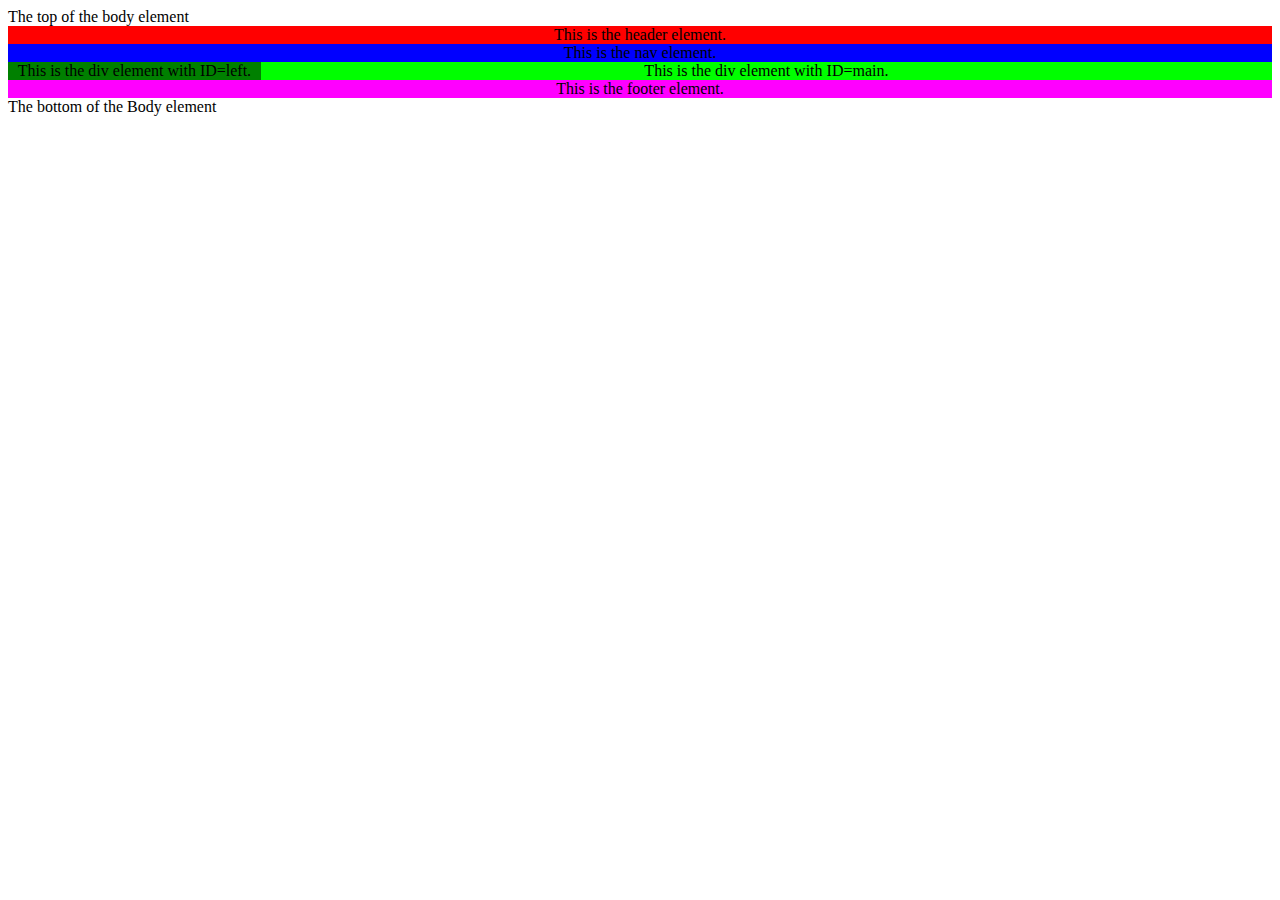
<file: index.html>
<!DOCTYPE html>
<html>
<head>
    
    <title>Deepthi Jewellers</title>
    <link rel =stylesheet type="text/css" href ="stylerule.css">
    <meta charset="utf-8">
    <meta name="Menu" content="Gold,Diamond,Earrings,Mia,Rivaah">
    <meta name="Home" content="Live Agent,Dashboard,Login Details,Active Orders,FAQ">
    <meta name="About" content="Best jewellery,Affordable prices,Customer-satisfaction,On-Delivery Services">
    <meta name="Contact Info" content="Contact Information,Address,Email Address">
</head>
<body>
The top of the body element

<div id="container" class="centertext">
    <header>This is the header element.</header>
    <nav>This is the nav element.</nav>
    <div id="left">This is the div element with ID=left.</div>
    <div id="main">This is the div element with ID=main.</div>
    <footer>This is the footer element.</footer>
</div>
The bottom of the Body element

</body>

</html>
</file>
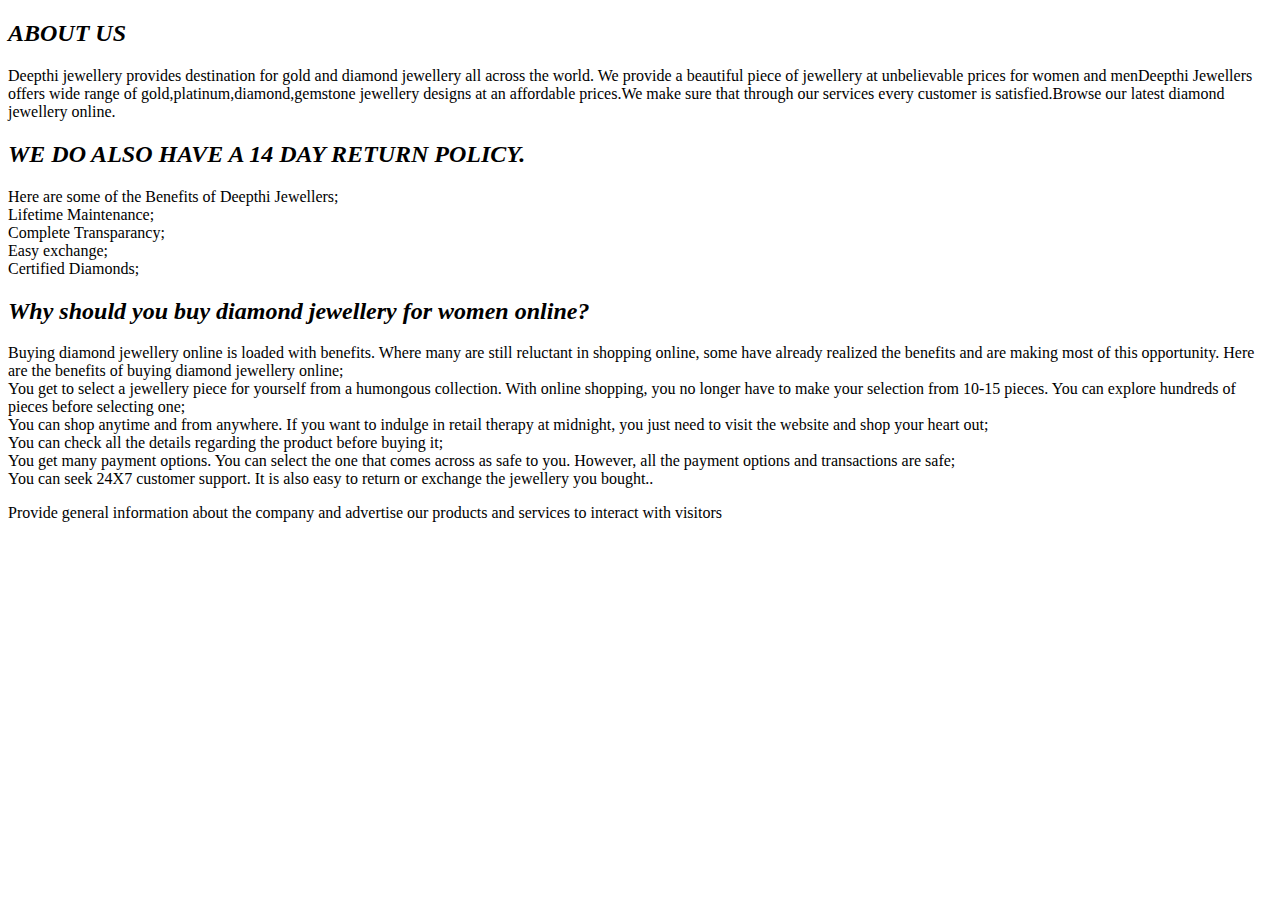
<file: About us .html>
<!DOCTYPE html>
<html>

<head>
    <meta charset="utf-8">
    <title>Deepthi Jewellers</title>
    <style>
        body {
            margin:0 15%
            font-family: sans serif
        }

        h1 {
           text-align: center;
           margin-top:30px;
        }

        h2{
            font-style: oblique;
        }
    </style>
</head>
<body>

</body>
<h2>ABOUT US</h2>
<p>Deepthi jewellery provides destination for gold and diamond jewellery all across the world. We
    provide a beautiful piece of jewellery at unbelievable prices for women and menDeepthi Jewellers offers wide range of gold,platinum,diamond,gemstone jewellery designs at an affordable prices.We make sure that through our services every customer is satisfied.Browse our latest diamond jewellery online.</p>
<h2>WE DO ALSO HAVE A 14 DAY RETURN POLICY.</h2>
<p>Here are some of the Benefits of Deepthi Jewellers;<br>
    Lifetime Maintenance;<br>
    Complete Transparancy;<br>
    Easy exchange;<br>
    Certified Diamonds;<br>
</p>
<h2>Why should you buy diamond jewellery for women online?</h2>
    <p>Buying diamond jewellery online is loaded with benefits. Where many are still reluctant in shopping online, some have already realized the benefits and are making most of this opportunity. Here are the benefits of buying diamond jewellery online;<br>
    
    You get to select a jewellery piece for yourself from a humongous collection. With online shopping, you no longer have to make your selection from 10-15 pieces. You can explore hundreds of pieces before selecting one;<br>
    You can shop anytime and from anywhere. If you want to indulge in retail therapy at midnight, you just need to visit the website and shop your heart out;<br>
    You can check all the details regarding the product before buying it;<br>
    You get many payment options. You can select the one that comes across as safe to you. However, all the payment options and transactions are safe;<br>
    You can seek 24X7 customer support. It is also easy to return or exchange the jewellery you bought..</p>
<p>Provide general information about the company and advertise our products and services to interact with visitors</p>

</html>
</body>
</file>
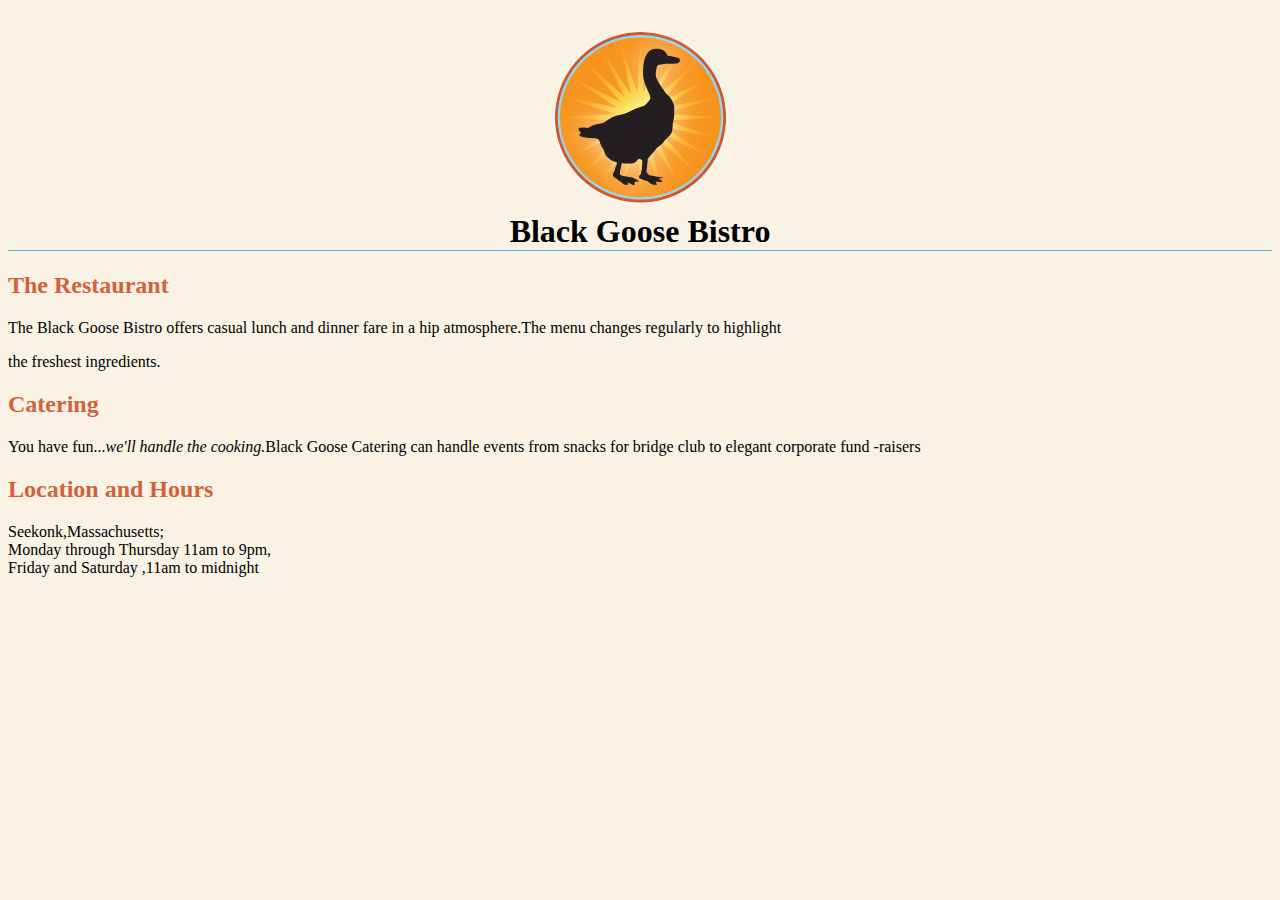
<file: Black Goose Bistro.html>
<!DOCTYPE html>
<html>

<head>
    <meta charset="utf-8">
    <title>Black Goose Bistro</title>
    <style>
        body {
            background-color:#faf2e4;
            margin:0 15%
            font-family: sans serif
        }

        h1 {
           text-align: center;
           border-bottom:1px solid #57b1dc;
           margin-top:30px;
        }

        h2{
            color:#d1633c;
        }
    </style>
</head>
<body>

</body>
<h1><img src="blackgoose bistro.png" alt="black goose logo"><br>Black Goose Bistro</h1> 
<h2>The Restaurant </h2>
<p>The Black Goose Bistro offers casual lunch and dinner fare in a hip atmosphere.The menu changes regularly to highlight</p> the freshest ingredients.
<h2>Catering</h2>
<p>You have fun...<em>we'll handle the cooking.</em>Black Goose Catering can handle events from snacks for bridge club to elegant corporate fund -raisers</p>
<h2>Location and Hours</h2>
<p>Seekonk,Massachusetts;<br>Monday through Thursday 11am to 9pm,<br>Friday and Saturday ,11am to midnight</p>

</html>
</body>
</file>
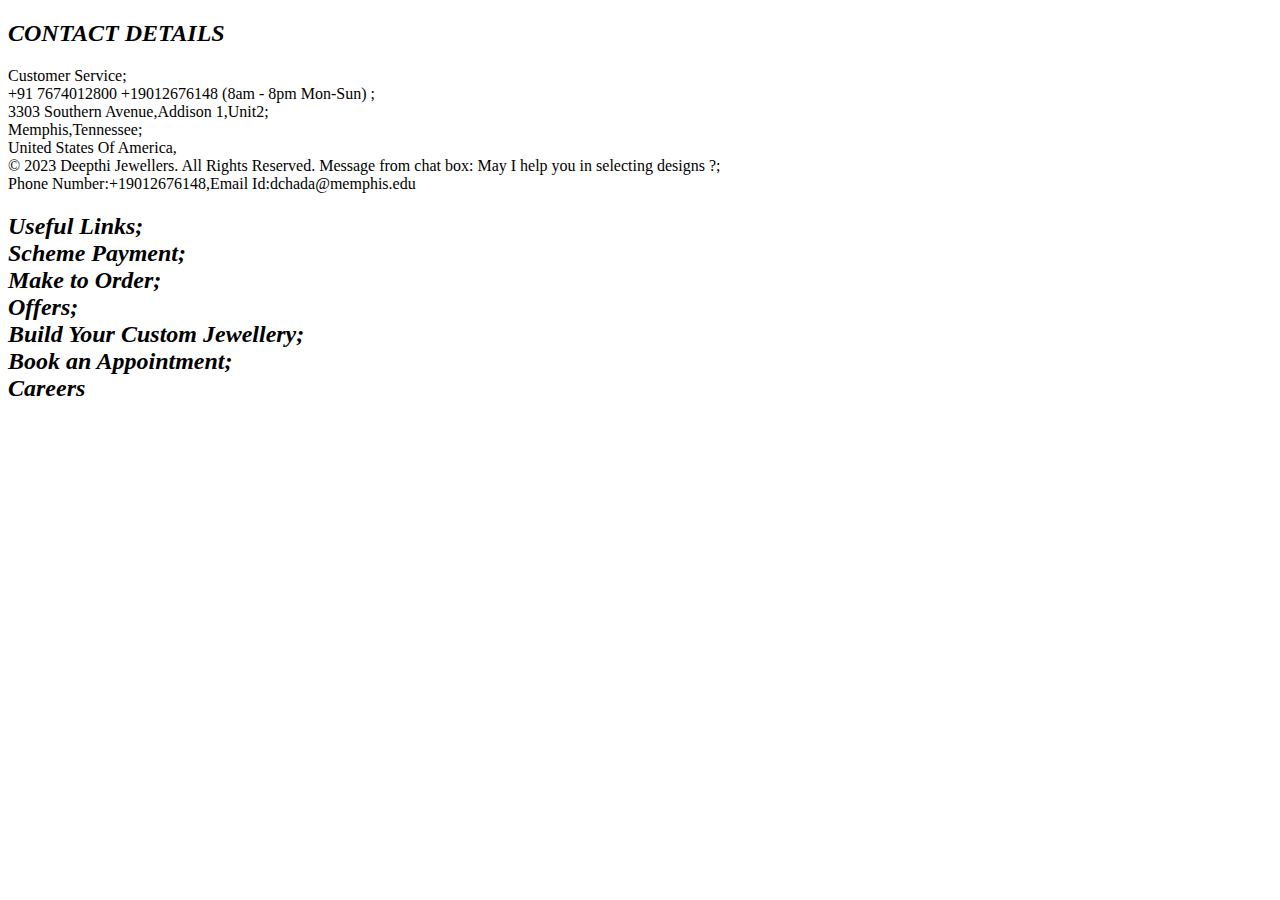
<file: Contact Us.html>
<!DOCTYPE html>
<html>

<head>
    <meta charset="utf-8">
    <title>DEEPTHI JEWELLERS</title>
    <style>
        body {
            margin:0 15%
            font-family: sans serif
        }

        h1 {
           text-align: center;
           margin-top:30px;
        }

        h2{
            font-style: oblique;
        }
    </style>
</head>
<body>

</body>

<h2>CONTACT DETAILS</h2>
<p>Customer Service;<br>
    +91 7674012800
     +19012676148
    (8am - 8pm Mon-Sun)
    <www class="myDeepthijewellers com"></www>;<br>
    3303 Southern Avenue,Addison 1,Unit2;<br>
    Memphis,Tennessee;<br>
    United States Of America,<br>
       
        
    © 2023 Deepthi Jewellers. All Rights Reserved.
     
    
    Message from chat box: May I help you in selecting designs ?;<br>
    
    
    Phone Number:+19012676148,Email Id:dchada@memphis.edu</p>

    <h2>Useful Links;<br>
        Scheme Payment;<br>
        Make to Order;<br>
        Offers;<br>
        Build Your Custom Jewellery;<br>
        Book an Appointment;<br>
        Careers</h2>

</html>
</body>
</file>
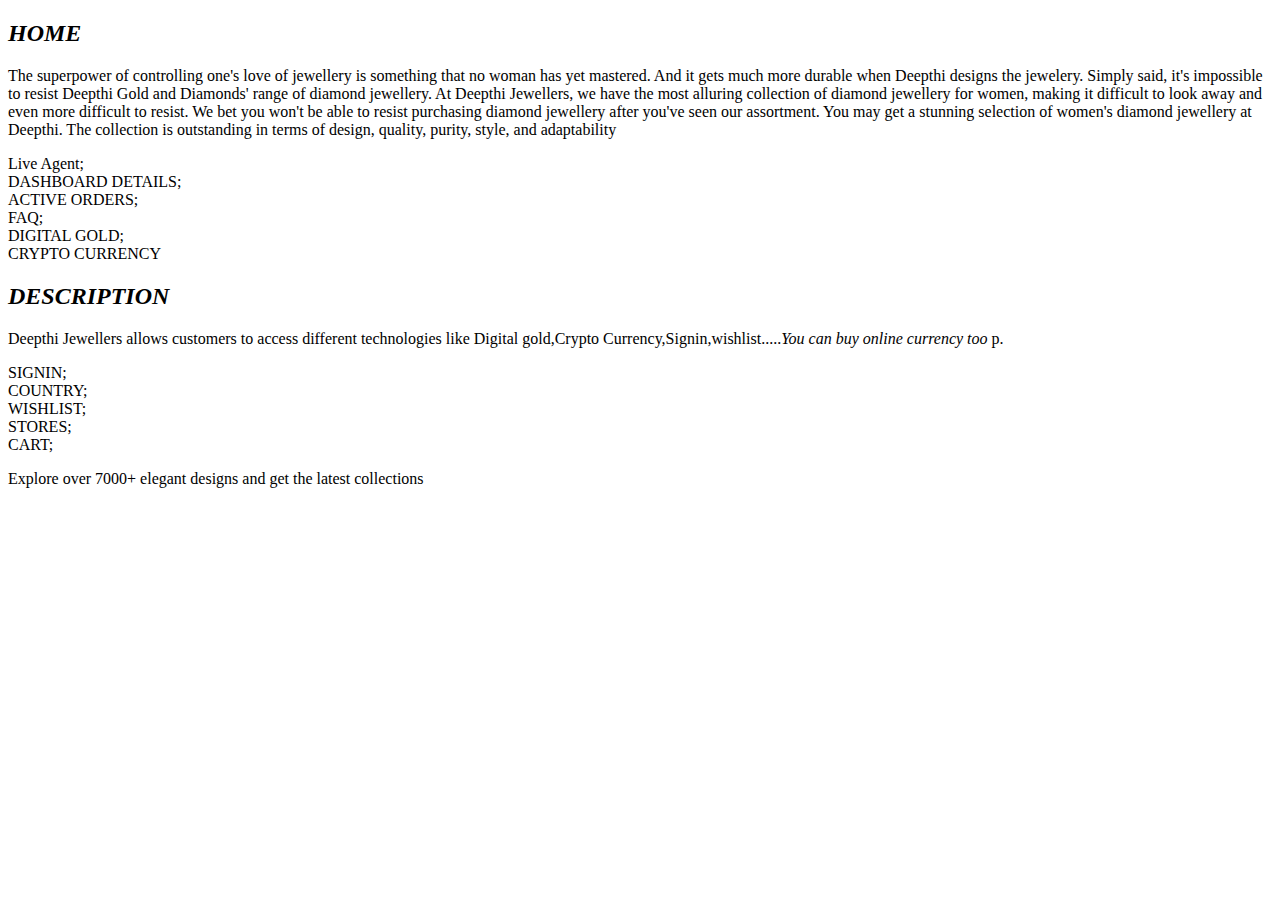
<file: Home.html>
<!DOCTYPE html>
<html>

<head>
    <meta charset="utf-8">
    <title>DEEPTHI JEWELLERY</title>
    <style>
        body {
            margin:0 15%
            font-style : San serif;
        }

        h1 {
           text-align: center;
           margin-top:30px;
        }

        h2{
            font-style: oblique;
        }
    </style>
</head>
<body>

</body>
<h2>HOME </h2>
<p>The superpower of controlling one's love of jewellery is something that no woman has yet mastered. And it gets much more durable when Deepthi designs the jewelery. Simply said, it's impossible to resist Deepthi Gold and Diamonds' range of diamond jewellery. At Deepthi Jewellers, we have the most alluring collection of diamond jewellery for women, making it difficult to look away and even more difficult to resist. We bet you won't be able to resist purchasing diamond jewellery after you've seen our assortment. You may get a stunning selection of women's diamond jewellery at Deepthi. The collection is outstanding in terms of design, quality, purity, style, and adaptability   </p>
<p>Live Agent;<br>
   DASHBOARD DETAILS;<br>
   ACTIVE ORDERS;<br>
   FAQ;<br>
   DIGITAL GOLD;<br>
   CRYPTO CURRENCY</p>

<h2>DESCRIPTION</h2>
<p>Deepthi Jewellers allows customers to access different technologies like Digital gold,Crypto Currency,Signin,wishlist.....<em>You can buy online currency too </em>p.
<p>SIGNIN;<br>
COUNTRY;<br>
WISHLIST;<br>
STORES;<br>
CART;</p>
<p>Explore over 7000+ elegant designs and get the latest collections</p>

</html>
</body>
</file>
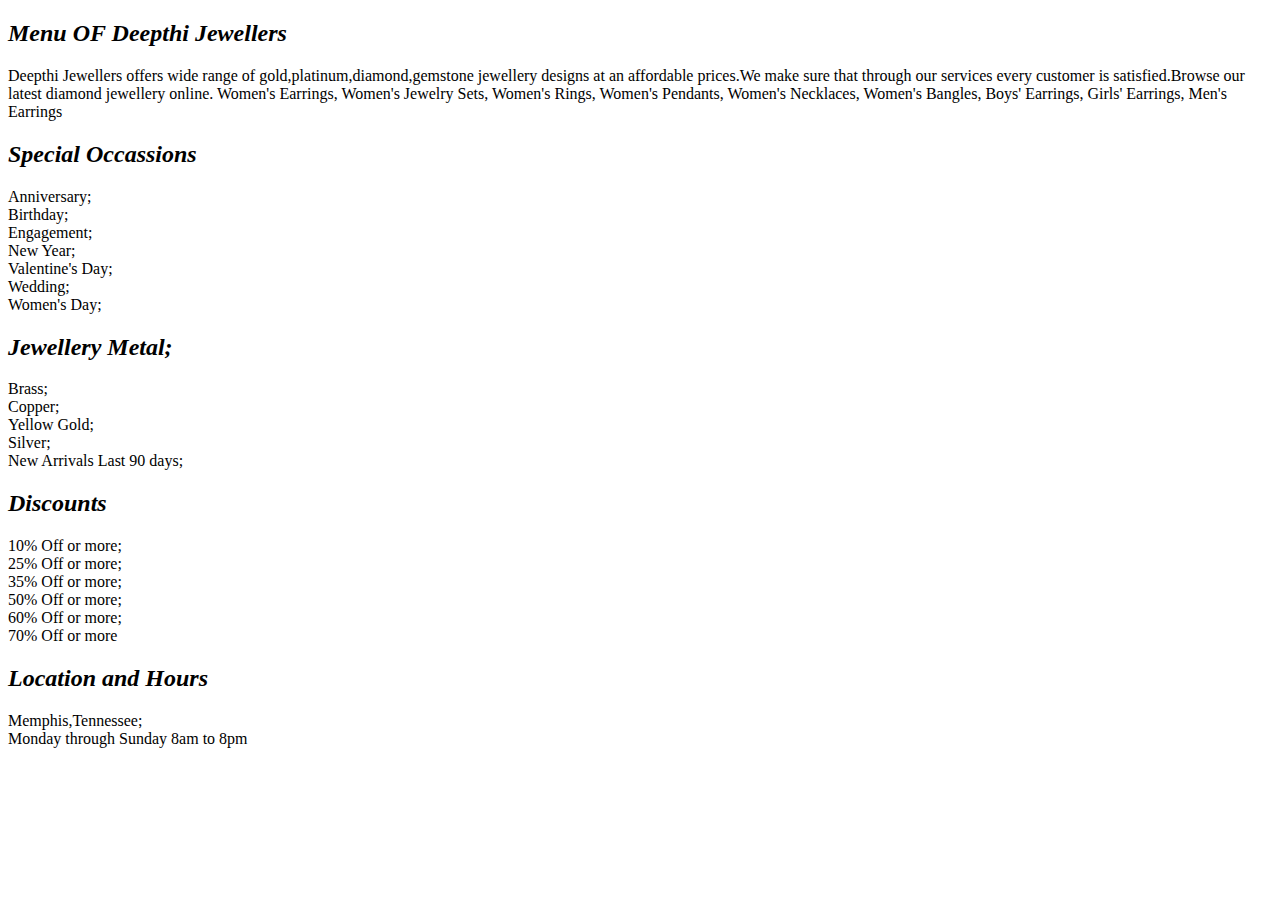
<file: Menu.html>
<!DOCTYPE html>
<html>

<head>
    <meta charset="utf-8">
    <title>DEEPTHI JEWELLERS</title>
    <style>
        body {
            margin:0 15%
            font-family: sans serif
        }

        h1 {
           text-align: center;
           margin-top:30px;
        }

        h2{
            text-align: justify;
            font-style: oblique;
        }
    </style>
</head>
<body>

</body>
<h2>Menu OF Deepthi Jewellers</h2>
<p>Deepthi Jewellers offers wide range of gold,platinum,diamond,gemstone jewellery designs at an affordable prices.We make sure that through our services every customer is satisfied.Browse our latest diamond jewellery online.
    
Women's Earrings,
Women's Jewelry Sets,
Women's Rings,
Women's Pendants,
Women's Necklaces,
Women's Bangles,
Boys' Earrings,
Girls' Earrings,
Men's Earrings
</p>

<h2>Special Occassions</h2>
    

<p>Anniversary;<br>

Birthday;<br>

Engagement;<br>

New Year;<br>

Valentine's Day;<br>

Wedding;<br>

Women's Day;<br>
<h2>Jewellery Metal;</h2>

<p>Brass;<br>

Copper;<br>

Yellow Gold;<br>

Silver;<br>
New Arrivals
Last 90 days;<br>
<h2>Discounts</h2>
<p>10% Off or more;<br>
25% Off or more;<br>
35% Off or more;<br>
50% Off or more;<br>
60% Off or more;<br>
70% Off or more
</p>
<h2>Location and Hours</h2>
<p>Memphis,Tennessee;<br>Monday through Sunday 8am to 8pm</p>
</html>
</body>
</file>
<file: stylerule.css>
header {background-color: red; }
nav{background-color: blue;}
#container {
    max-width:960 px; margin:0 auto, background-color yellow;
    }
#left{
    float:left; width:20%;  background-color:green;
    }
#main{
    float:right; width:80%; background-color:lime;
    }
footer{
    clear:both; background-color:fuchsia;
    }
.centertext{
    text-align: center;
    }
</file>
